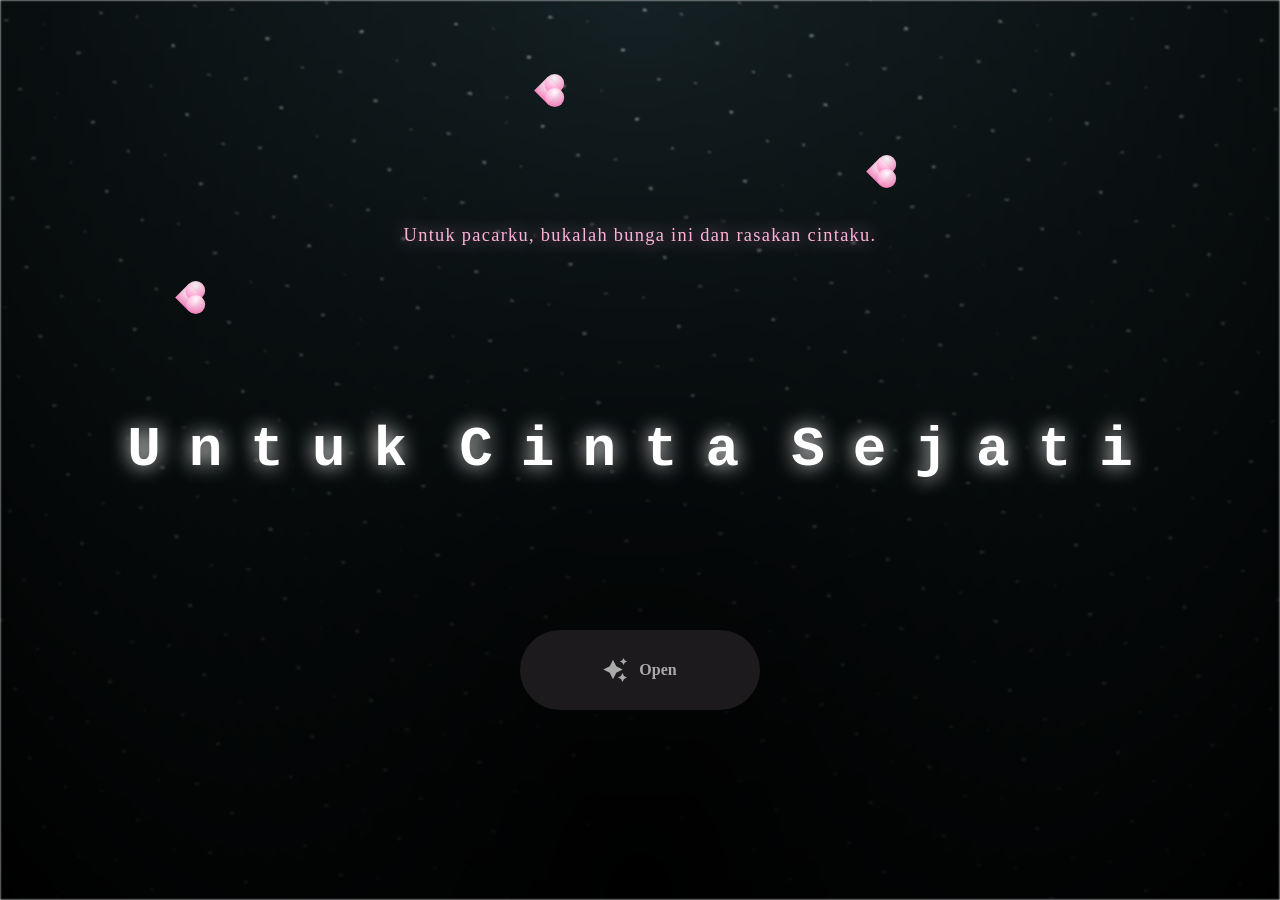
<file: index.html>
<html lang="en">

<head>
  <meta charset="UTF-8">
  <meta name="viewport" content="width=device-width, initial-scale=1.0">
  <link rel="shortcut icon" href="images/gift.png" type="image/x-icon">
  <link rel="stylesheet" href="css/index.css">

  <!-- Document Title -->
  <title>FLOWERS FOR SOMEONE</title>
</head>

<body>
  <!-- Background -->
  <div class="night"></div>
  <div class="floating-hearts">
    <span style="left: 14%; top: 32%; animation-delay: 0s;"></span>
    <span style="left: 68%; top: 18%; animation-delay: 1.2s;"></span>
    <span style="left: 42%; top: 9%; animation-delay: 2.4s;"></span>
  </div>

  <!-- Title -->
  <h1 class="title"></h1>
  <div class="hero-note">Untuk pacarku, bukalah bunga ini dan rasakan cintaku.</div>

  <!-- Button -->
  <div class="button-wrap">
    <a href="flower.html" class="btn">
      <svg height="24" width="24" fill="#FFFFFF" viewBox="0 0 24 24" data-name="Layer 1" id="Layer_1" class="sparkle">
        <path
          d="M10,21.236,6.755,14.745.264,11.5,6.755,8.255,10,1.764l3.245,6.491L19.736,11.5l-6.491,3.245ZM18,21l1.5,3L21,21l3-1.5L21,18l-1.5-3L18,18l-3,1.5ZM19.333,4.667,20.5,7l1.167-2.333L24,3.5,21.667,2.333,20.5,0,19.333,2.333,17,3.5Z">
        </path>
      </svg>

      <span class="text">Open</span>
    </a>
  </div>

  <script src="js/index.js"></script>
</body>

</html>
</file>
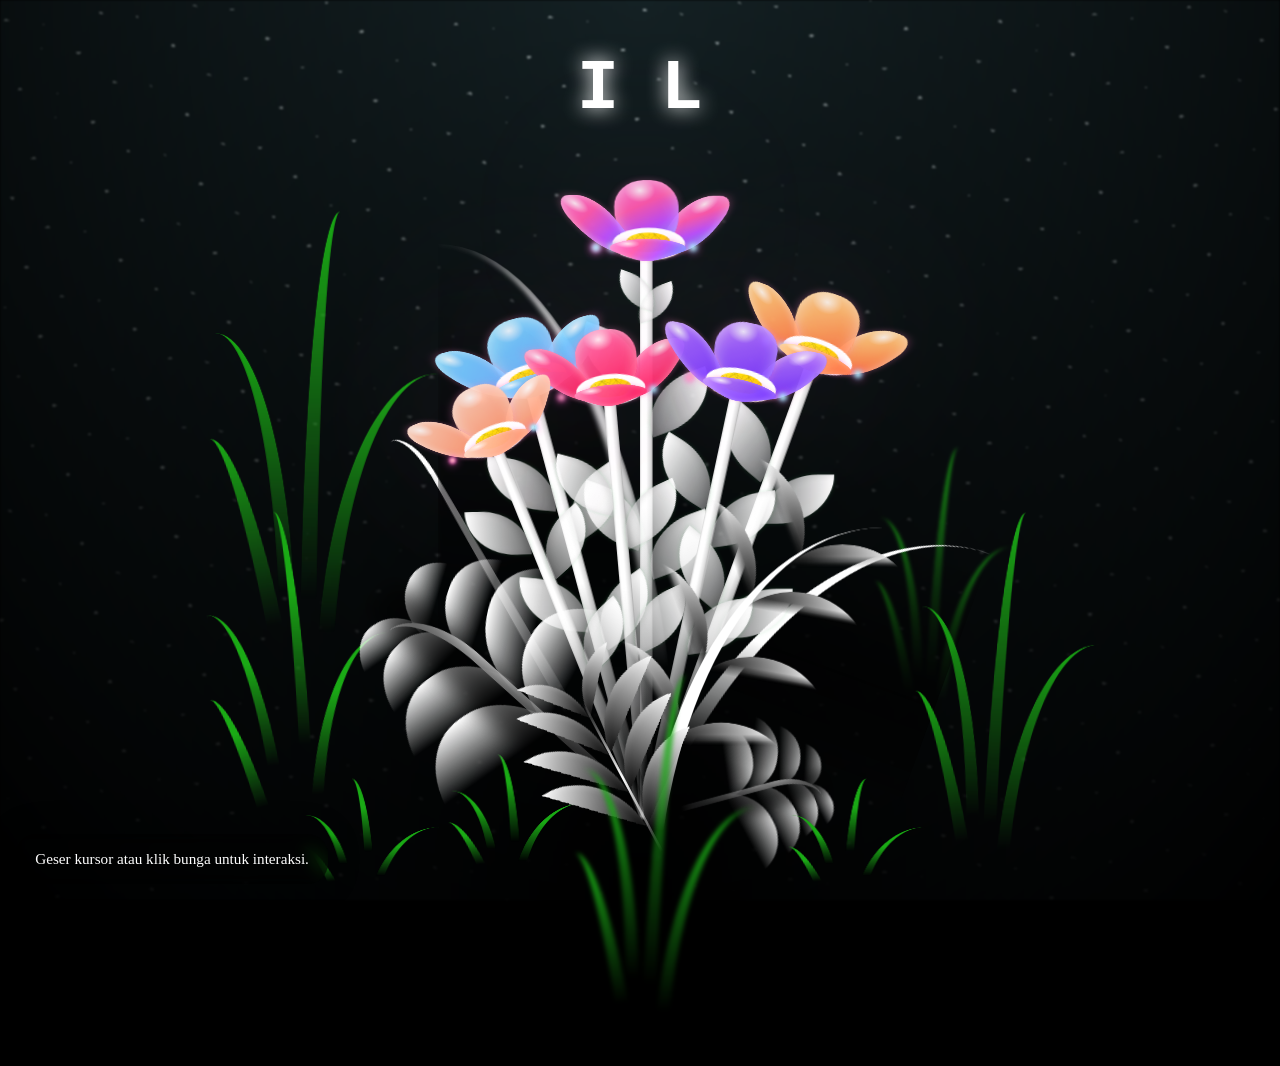
<file: flower.html>
<!DOCTYPE html>
<html lang="en">

<head>
  <meta charset="UTF-8">
  <meta http-equiv="X-UA-Compatible" content="IE=edge">
  <meta name="viewport" content="width=device-width, initial-scale=1.0">
  <link rel="shortcut icon" href="images/gift.png" type="image/x-icon">
  <link rel="stylesheet" href="css/style.css">

  <!-- Document Title -->
  <title>FLOWERS</title>
</head>

<body class="not-loaded">
  <!-- Background -->
  <div class="night"></div>

  <!-- Flower -->
  <div class="flowers">
    <div class="flower flower--1">
      <div class="flower__leafs flower__leafs--1">
        <div class="flower__leaf flower__leaf--1"></div>
        <div class="flower__leaf flower__leaf--2"></div>
        <div class="flower__leaf flower__leaf--3"></div>
        <div class="flower__leaf flower__leaf--4"></div>
        <div class="flower__white-circle"></div>

        <div class="flower__light flower__light--1"></div>
        <div class="flower__light flower__light--2"></div>
        <div class="flower__light flower__light--3"></div>
        <div class="flower__light flower__light--4"></div>
        <div class="flower__light flower__light--5"></div>
        <div class="flower__light flower__light--6"></div>
        <div class="flower__light flower__light--7"></div>
        <div class="flower__light flower__light--8"></div>

      </div>
      <div class="flower__line">
        <div class="flower__line__leaf flower__line__leaf--1"></div>
        <div class="flower__line__leaf flower__line__leaf--2"></div>
        <div class="flower__line__leaf flower__line__leaf--3"></div>
        <div class="flower__line__leaf flower__line__leaf--4"></div>
        <div class="flower__line__leaf flower__line__leaf--5"></div>
        <div class="flower__line__leaf flower__line__leaf--6"></div>
      </div>
    </div>

    <div class="flower flower--2">
      <div class="flower__leafs flower__leafs--2">
        <div class="flower__leaf flower__leaf--1"></div>
        <div class="flower__leaf flower__leaf--2"></div>
        <div class="flower__leaf flower__leaf--3"></div>
        <div class="flower__leaf flower__leaf--4"></div>
        <div class="flower__white-circle"></div>

        <div class="flower__light flower__light--1"></div>
        <div class="flower__light flower__light--2"></div>
        <div class="flower__light flower__light--3"></div>
        <div class="flower__light flower__light--4"></div>
        <div class="flower__light flower__light--5"></div>
        <div class="flower__light flower__light--6"></div>
        <div class="flower__light flower__light--7"></div>
        <div class="flower__light flower__light--8"></div>

      </div>
      <div class="flower__line">
        <div class="flower__line__leaf flower__line__leaf--1"></div>
        <div class="flower__line__leaf flower__line__leaf--2"></div>
        <div class="flower__line__leaf flower__line__leaf--3"></div>
        <div class="flower__line__leaf flower__line__leaf--4"></div>
      </div>
    </div>

    <div class="flower flower--3">
      <div class="flower__leafs flower__leafs--3">
        <div class="flower__leaf flower__leaf--1"></div>
        <div class="flower__leaf flower__leaf--2"></div>
        <div class="flower__leaf flower__leaf--3"></div>
        <div class="flower__leaf flower__leaf--4"></div>
        <div class="flower__white-circle"></div>

        <div class="flower__light flower__light--1"></div>
        <div class="flower__light flower__light--2"></div>
        <div class="flower__light flower__light--3"></div>
        <div class="flower__light flower__light--4"></div>
        <div class="flower__light flower__light--5"></div>
        <div class="flower__light flower__light--6"></div>
        <div class="flower__light flower__light--7"></div>
        <div class="flower__light flower__light--8"></div>

      </div>
      <div class="flower__line">
        <div class="flower__line__leaf flower__line__leaf--1"></div>
        <div class="flower__line__leaf flower__line__leaf--2"></div>
        <div class="flower__line__leaf flower__line__leaf--3"></div>
        <div class="flower__line__leaf flower__line__leaf--4"></div>
      </div>
    </div>

    <!-- Extra flowers for more color and volume -->
    <div class="flower flower--4">
      <div class="flower__leafs flower__leafs--1">
        <div class="flower__leaf flower__leaf--1"></div>
        <div class="flower__leaf flower__leaf--2"></div>
        <div class="flower__leaf flower__leaf--3"></div>
        <div class="flower__leaf flower__leaf--4"></div>
        <div class="flower__white-circle"></div>

        <div class="flower__light flower__light--1"></div>
        <div class="flower__light flower__light--2"></div>
        <div class="flower__light flower__light--3"></div>
        <div class="flower__light flower__light--4"></div>
      </div>
      <div class="flower__line">
        <div class="flower__line__leaf flower__line__leaf--1"></div>
        <div class="flower__line__leaf flower__line__leaf--2"></div>
        <div class="flower__line__leaf flower__line__leaf--3"></div>
      </div>
    </div>

    <div class="flower flower--5">
      <div class="flower__leafs flower__leafs--2">
        <div class="flower__leaf flower__leaf--1"></div>
        <div class="flower__leaf flower__leaf--2"></div>
        <div class="flower__leaf flower__leaf--3"></div>
        <div class="flower__leaf flower__leaf--4"></div>
        <div class="flower__white-circle"></div>

        <div class="flower__light flower__light--1"></div>
        <div class="flower__light flower__light--2"></div>
        <div class="flower__light flower__light--3"></div>
        <div class="flower__light flower__light--4"></div>
      </div>
      <div class="flower__line">
        <div class="flower__line__leaf flower__line__leaf--1"></div>
        <div class="flower__line__leaf flower__line__leaf--2"></div>
        <div class="flower__line__leaf flower__line__leaf--3"></div>
      </div>
    </div>

    <div class="flower flower--6">
      <div class="flower__leafs flower__leafs--3">
        <div class="flower__leaf flower__leaf--1"></div>
        <div class="flower__leaf flower__leaf--2"></div>
        <div class="flower__leaf flower__leaf--3"></div>
        <div class="flower__leaf flower__leaf--4"></div>
        <div class="flower__white-circle"></div>

        <div class="flower__light flower__light--1"></div>
        <div class="flower__light flower__light--2"></div>
        <div class="flower__light flower__light--3"></div>
        <div class="flower__light flower__light--4"></div>
      </div>
      <div class="flower__line">
        <div class="flower__line__leaf flower__line__leaf--1"></div>
        <div class="flower__line__leaf flower__line__leaf--2"></div>
        <div class="flower__line__leaf flower__line__leaf--3"></div>
      </div>
    </div>

    <div class="grow-ans" style="--d:1.2s">
      <div class="flower__g-long">
        <div class="flower__g-long__top"></div>
        <div class="flower__g-long__bottom"></div>
      </div>
    </div>

    <div class="growing-grass">
      <div class="flower__grass flower__grass--1">
        <div class="flower__grass--top"></div>
        <div class="flower__grass--bottom"></div>
        <div class="flower__grass__leaf flower__grass__leaf--1"></div>
        <div class="flower__grass__leaf flower__grass__leaf--2"></div>
        <div class="flower__grass__leaf flower__grass__leaf--3"></div>
        <div class="flower__grass__leaf flower__grass__leaf--4"></div>
        <div class="flower__grass__leaf flower__grass__leaf--5"></div>
        <div class="flower__grass__leaf flower__grass__leaf--6"></div>
        <div class="flower__grass__leaf flower__grass__leaf--7"></div>
        <div class="flower__grass__leaf flower__grass__leaf--8"></div>
        <div class="flower__grass__overlay"></div>
      </div>
    </div>

    <div class="growing-grass">
      <div class="flower__grass flower__grass--2">
        <div class="flower__grass--top"></div>
        <div class="flower__grass--bottom"></div>
        <div class="flower__grass__leaf flower__grass__leaf--1"></div>
        <div class="flower__grass__leaf flower__grass__leaf--2"></div>
        <div class="flower__grass__leaf flower__grass__leaf--3"></div>
        <div class="flower__grass__leaf flower__grass__leaf--4"></div>
        <div class="flower__grass__leaf flower__grass__leaf--5"></div>
        <div class="flower__grass__leaf flower__grass__leaf--6"></div>
        <div class="flower__grass__leaf flower__grass__leaf--7"></div>
        <div class="flower__grass__leaf flower__grass__leaf--8"></div>
        <div class="flower__grass__overlay"></div>
      </div>
    </div>

    <div class="grow-ans" style="--d:2.4s">
      <div class="flower__g-right flower__g-right--1">
        <div class="leaf"></div>
      </div>
    </div>

    <div class="grow-ans" style="--d:2.8s">
      <div class="flower__g-right flower__g-right--2">
        <div class="leaf"></div>
      </div>
    </div>

    <div class="grow-ans" style="--d:2.8s">
      <div class="flower__g-front">
        <div class="flower__g-front__leaf-wrapper flower__g-front__leaf-wrapper--1">
          <div class="flower__g-front__leaf"></div>
        </div>
        <div class="flower__g-front__leaf-wrapper flower__g-front__leaf-wrapper--2">
          <div class="flower__g-front__leaf"></div>
        </div>
        <div class="flower__g-front__leaf-wrapper flower__g-front__leaf-wrapper--3">
          <div class="flower__g-front__leaf"></div>
        </div>
        <div class="flower__g-front__leaf-wrapper flower__g-front__leaf-wrapper--4">
          <div class="flower__g-front__leaf"></div>
        </div>
        <div class="flower__g-front__leaf-wrapper flower__g-front__leaf-wrapper--5">
          <div class="flower__g-front__leaf"></div>
        </div>
        <div class="flower__g-front__leaf-wrapper flower__g-front__leaf-wrapper--6">
          <div class="flower__g-front__leaf"></div>
        </div>
        <div class="flower__g-front__leaf-wrapper flower__g-front__leaf-wrapper--7">
          <div class="flower__g-front__leaf"></div>
        </div>
        <div class="flower__g-front__leaf-wrapper flower__g-front__leaf-wrapper--8">
          <div class="flower__g-front__leaf"></div>
        </div>
        <div class="flower__g-front__line"></div>
      </div>
    </div>

    <div class="grow-ans" style="--d:3.2s">
      <div class="flower__g-fr">
        <div class="leaf"></div>
        <div class="flower__g-fr__leaf flower__g-fr__leaf--1"></div>
        <div class="flower__g-fr__leaf flower__g-fr__leaf--2"></div>
        <div class="flower__g-fr__leaf flower__g-fr__leaf--3"></div>
        <div class="flower__g-fr__leaf flower__g-fr__leaf--4"></div>
        <div class="flower__g-fr__leaf flower__g-fr__leaf--5"></div>
        <div class="flower__g-fr__leaf flower__g-fr__leaf--6"></div>
        <div class="flower__g-fr__leaf flower__g-fr__leaf--7"></div>
        <div class="flower__g-fr__leaf flower__g-fr__leaf--8"></div>
      </div>
    </div>

    <div class="long-g long-g--0">
      <div class="grow-ans" style="--d:3s">
        <div class="leaf leaf--0"></div>
      </div>
      <div class="grow-ans" style="--d:2.2s">
        <div class="leaf leaf--1"></div>
      </div>
      <div class="grow-ans" style="--d:3.4s">
        <div class="leaf leaf--2"></div>
      </div>
      <div class="grow-ans" style="--d:3.6s">
        <div class="leaf leaf--3"></div>
      </div>
    </div>

    <div class="long-g long-g--1">
      <div class="grow-ans" style="--d:3.6s">
        <div class="leaf leaf--0"></div>
      </div>
      <div class="grow-ans" style="--d:3.8s">
        <div class="leaf leaf--1"></div>
      </div>
      <div class="grow-ans" style="--d:4s">
        <div class="leaf leaf--2"></div>
      </div>
      <div class="grow-ans" style="--d:4.2s">
        <div class="leaf leaf--3"></div>
      </div>
    </div>

    <div class="long-g long-g--2">
      <div class="grow-ans" style="--d:4s">
        <div class="leaf leaf--0"></div>
      </div>
      <div class="grow-ans" style="--d:4.2s">
        <div class="leaf leaf--1"></div>
      </div>
      <div class="grow-ans" style="--d:4.4s">
        <div class="leaf leaf--2"></div>
      </div>
      <div class="grow-ans" style="--d:4.6s">
        <div class="leaf leaf--3"></div>
      </div>
    </div>

    <div class="long-g long-g--3">
      <div class="grow-ans" style="--d:4s">
        <div class="leaf leaf--0"></div>
      </div>
      <div class="grow-ans" style="--d:4.2s">
        <div class="leaf leaf--1"></div>
      </div>
      <div class="grow-ans" style="--d:3s">
        <div class="leaf leaf--2"></div>
      </div>
      <div class="grow-ans" style="--d:3.6s">
        <div class="leaf leaf--3"></div>
      </div>
    </div>

    <div class="long-g long-g--4">
      <div class="grow-ans" style="--d:4s">
        <div class="leaf leaf--0"></div>
      </div>
      <div class="grow-ans" style="--d:4.2s">
        <div class="leaf leaf--1"></div>
      </div>
      <div class="grow-ans" style="--d:3s">
        <div class="leaf leaf--2"></div>
      </div>
      <div class="grow-ans" style="--d:3.6s">
        <div class="leaf leaf--3"></div>
      </div>
    </div>

    <div class="long-g long-g--5">
      <div class="grow-ans" style="--d:4s">
        <div class="leaf leaf--0"></div>
      </div>
      <div class="grow-ans" style="--d:4.2s">
        <div class="leaf leaf--1"></div>
      </div>
      <div class="grow-ans" style="--d:3s">
        <div class="leaf leaf--2"></div>
      </div>
      <div class="grow-ans" style="--d:3.6s">
        <div class="leaf leaf--3"></div>
      </div>
    </div>

    <div class="long-g long-g--6">
      <div class="grow-ans" style="--d:4.2s">
        <div class="leaf leaf--0"></div>
      </div>
      <div class="grow-ans" style="--d:4.4s">
        <div class="leaf leaf--1"></div>
      </div>
      <div class="grow-ans" style="--d:4.6s">
        <div class="leaf leaf--2"></div>
      </div>
      <div class="grow-ans" style="--d:4.8s">
        <div class="leaf leaf--3"></div>
      </div>
    </div>

    <div class="long-g long-g--7">
      <div class="grow-ans" style="--d:3s">
        <div class="leaf leaf--0"></div>
      </div>
      <div class="grow-ans" style="--d:3.2s">
        <div class="leaf leaf--1"></div>
      </div>
      <div class="grow-ans" style="--d:3.5s">
        <div class="leaf leaf--2"></div>
      </div>
      <div class="grow-ans" style="--d:3.6s">
        <div class="leaf leaf--3"></div>
      </div>
    </div>
  </div>

  <!-- Love popup -->
  <div id="lovePopup" class="love-popup hidden">
    <div class="love-popup-card">
      <p id="lovePopupText">Kamu klik bunga, dan cinta pun berbunga.</p>
      <button id="lovePopupClose" class="love-popup-close">Tutup</button>
    </div>
  </div>

  <!-- Title -->
  <h1 class="title"><span id="title"></span></h1>
  <div class="flower-message">Geser kursor atau klik bunga untuk interaksi.</div>

  <!-- Import Javascript -->
  <script src="js/main.js"></script>
</body>
</html>
</file>
<file: css/index.css>
*,
*::after,
*::before {
  padding: 0;
  margin: 0;
  box-sizing: border-box;
}

:root {
  --dark-color: #000;
}

.night {
  position: fixed;
  left: 50%;
  top: 0;
  transform: translateX(-50%);
  width: 100%;
  height: 100%;
  filter: blur(0.1vmin);
  background-image: radial-gradient(ellipse at top, transparent 0%, var(--dark-color)), radial-gradient(ellipse at bottom, var(--dark-color), rgba(145, 233, 255, 0.2)), repeating-linear-gradient(220deg, rgb(0, 0, 0) 0px, rgb(0, 0, 0) 19px, transparent 19px, transparent 22px), repeating-linear-gradient(189deg, rgb(0, 0, 0) 0px, rgb(0, 0, 0) 19px, transparent 19px, transparent 22px), repeating-linear-gradient(148deg, rgb(0, 0, 0) 0px, rgb(0, 0, 0) 19px, transparent 19px, transparent 22px), linear-gradient(90deg, rgb(255, 255, 250), rgb(240, 240, 240));
}

.title {
  position: absolute;
  top: 0;
  left: 0;
  color: white;
  font-family: 'Courier New', Courier, monospace;

  display: flex;
  flex-wrap: wrap;
  justify-content: center;
  align-content: center;
  align-items: center;

  width: 100%;
  height: 100vh;
  /* fluid main title for hero */
  font-size: clamp(22px, 6vw + 10px, 56px);
  text-shadow: 0 0 20px white;
  letter-spacing: 0px;
}

@media (min-width: 500px) {
  .title {
    letter-spacing: 20px;
  }
}

@keyframes typing {
  from {
    opacity: 0;
  }

  to {
    opacity: 1;
  }
}

/* Terapkan animasi dengan delay */
.title span {
  opacity: 0;
  animation: typing 1s ease forwards;
  animation-delay: var(--delay);
}

a {
  text-decoration: none;
}

.btn {
  border: none;
  width: 15em;
  height: 5em;
  border-radius: 3em;
  display: flex;
  justify-content: center;
  align-items: center;
  gap: 12px;
  background: #1C1A1C;
  cursor: pointer;
  transition: all 450ms ease-in-out;
}

.sparkle {
  fill: #AAAAAA;
  transition: all 800ms ease;
}

.text {
  font-weight: 600;
  color: #AAAAAA;
  font-size: medium;
}

.btn:hover {
  background: linear-gradient(0deg, #A47CF3, #683FEA);
  box-shadow: inset 0px 1px 0px 0px rgba(255, 255, 255, 0.4),
    inset 0px -4px 0px 0px rgba(0, 0, 0, 0.2),
    0px 0px 0px 4px rgba(255, 255, 255, 0.2),
    0px 0px 180px 0px #9917FF;
  transform: translateY(-2px);
}

.btn:hover .text {
  color: white;
}

.btn:hover .sparkle {
  fill: white;
  transform: scale(1.2);
}

.hero-note {
  position: absolute;
  top: 25vh;
  width: 100%;
  text-align: center;
  color: #ffb3d4;
    font-size: clamp(0.95rem, 1.6vw + 0.4rem, 1.15rem);
  letter-spacing: 0.08rem;
  text-shadow: 0 0 18px rgba(255, 192, 236, 0.7);
}

.button-wrap {
  position: absolute;
  top: 70vh;
  width: 100%;
  display: flex;
  justify-content: center;
}

.floating-hearts {
  position: absolute;
  inset: 0;
  pointer-events: none;
}

.floating-hearts span {
  position: absolute;
  width: 1.2rem;
  height: 1.2rem;
  transform: rotate(45deg);
  background: radial-gradient(circle at 30% 30%, rgba(255, 255, 255, 0.95), rgba(255, 100, 180, 0.95));
  animation: float-heart 6s infinite ease-in-out;
}

.floating-hearts span::before,
.floating-hearts span::after {
  content: "";
  position: absolute;
  width: 1.2rem;
  height: 1.2rem;
  border-radius: 50%;
  background: inherit;
}

.floating-hearts span::before {
  top: -0.6rem;
  left: 0;
}

.floating-hearts span::after {
  left: 0.6rem;
  top: 0;
}

@keyframes float-heart {
  0%, 100% {
    transform: translateY(0) rotate(45deg) scale(0.9);
    opacity: 0.7;
  }
  50% {
    transform: translateY(-18px) rotate(45deg) scale(1.05);
    opacity: 1;
  }
}

/* Mobile adjustments for index/hero */
@media (max-width: 600px) {
  .title {
    font-size: 28px;
    height: auto;
    padding: 6vh 1rem 0;
    letter-spacing: 0px;
    gap: 0.25rem;
    line-height: 1.1;
  }

  .hero-note {
    top: 18vh;
    font-size: 0.95rem;
    padding: 0 1rem;
  }

  .button-wrap {
    top: 74vh;
  }

  .btn {
    width: 12em;
    height: 4em;
  }

  .floating-hearts span {
    width: 0.9rem;
    height: 0.9rem;
  }
}
</file>
<file: css/style.css>
*,
*::after,
*::before {
  padding: 0;
  margin: 0;
  box-sizing: border-box;
}

:root {
  --dark-color: #000;
}

.title {
  position: absolute;
  width: 100%;
  text-align: center;
  margin-top: 50px;
  top: 0;
  left: 0;
  color: white;
  font-family: 'Courier New', Courier, monospace;
  font-size: 70px;
  text-shadow: 0px 0px 20px white;
}

@media (max-width: 600px) {
  .title {
    margin-top: 20px;
    padding: 0 1rem;
    font-size: clamp(2.2rem, 8vw, 3.2rem);
    line-height: 1.05;
    letter-spacing: 0.08em;
  }
}

body {
  display: flex;
  align-items: flex-end;
  justify-content: center;
  min-height: 100vh;
  background-color: var(--dark-color);
  overflow: hidden;
  perspective: 1000px;
}

.night {
  position: fixed;
  left: 50%;
  top: 0;
  transform: translateX(-50%);
  width: 100%;
  height: 100%;
  filter: blur(0.1vmin);
  background-image: radial-gradient(ellipse at top, transparent 0%, var(--dark-color)), radial-gradient(ellipse at bottom, var(--dark-color), rgba(145, 233, 255, 0.2)), repeating-linear-gradient(220deg, rgb(0, 0, 0) 0px, rgb(0, 0, 0) 19px, transparent 19px, transparent 22px), repeating-linear-gradient(189deg, rgb(0, 0, 0) 0px, rgb(0, 0, 0) 19px, transparent 19px, transparent 22px), repeating-linear-gradient(148deg, rgb(0, 0, 0) 0px, rgb(0, 0, 0) 19px, transparent 19px, transparent 22px), linear-gradient(90deg, rgb(255, 255, 250), rgb(240, 240, 240));
}

.flowers {
  position: relative;
  transform: scale(0.9);
}

.flower {
  position: absolute;
  bottom: 10vmin;
  transform-origin: bottom center;
  z-index: 10;
  --fl-speed: 0.8s;
}

.flower--1 {
  animation: moving-flower-1 4s linear infinite;
}

.flower--1 .flower__line {
  height: 70vmin;
  animation-delay: 0.3s;
}

.flower--1 .flower__line__leaf--1 {
  animation: blooming-leaf-right var(--fl-speed) 1.6s backwards;
}

.flower--1 .flower__line__leaf--2 {
  animation: blooming-leaf-right var(--fl-speed) 1.4s backwards;
}

.flower--1 .flower__line__leaf--3 {
  animation: blooming-leaf-left var(--fl-speed) 1.2s backwards;
}

.flower--1 .flower__line__leaf--4 {
  animation: blooming-leaf-left var(--fl-speed) 1s backwards;
}

.flower--1 .flower__line__leaf--5 {
  animation: blooming-leaf-right var(--fl-speed) 1.8s backwards;
}

.flower--1 .flower__line__leaf--6 {
  animation: blooming-leaf-left var(--fl-speed) 2s backwards;
}

.flower--2 {
  left: 50%;
  transform: rotate(20deg);
  animation: moving-flower-2 4s linear infinite;
}

.flower--2 .flower__line {
  height: 60vmin;
  animation-delay: 0.6s;
}

.flower--2 .flower__line__leaf--1 {
  animation: blooming-leaf-right var(--fl-speed) 1.9s backwards;
}

.flower--2 .flower__line__leaf--2 {
  animation: blooming-leaf-right var(--fl-speed) 1.7s backwards;
}

.flower--2 .flower__line__leaf--3 {
  animation: blooming-leaf-left var(--fl-speed) 1.5s backwards;
}

.flower--2 .flower__line__leaf--4 {
  animation: blooming-leaf-left var(--fl-speed) 1.3s backwards;
}

.flower--3 {
  left: 50%;
  transform: rotate(-15deg);
  animation: moving-flower-3 4s linear infinite;
}

.flower--3 .flower__line {
  animation-delay: 0.9s;
}

.flower--3 .flower__line__leaf--1 {
  animation: blooming-leaf-right var(--fl-speed) 2.5s backwards;
}

.flower--3 .flower__line__leaf--2 {
  animation: blooming-leaf-right var(--fl-speed) 2.3s backwards;
}

.flower--3 .flower__line__leaf--3 {
  animation: blooming-leaf-left var(--fl-speed) 2.1s backwards;
}

.flower--3 .flower__line__leaf--4 {
  animation: blooming-leaf-left var(--fl-speed) 1.9s backwards;
}

.flower__leafs {
  position: relative;
  animation: blooming-flower 2s backwards;
}

.flower__leafs--1 {
  animation-delay: 1.1s;
}

.flower__leafs--2 {
  animation-delay: 1.4s;
}

.flower__leafs--3 {
  animation-delay: 1.7s;
}

/* Positions and subtle motion for added flowers */
.flower--4 {
  left: 18%;
  transform: rotate(-5deg) scale(0.95);
  animation: moving-flower-4 4.2s linear infinite;
}

.flower--5 {
  left: 72%;
  transform: rotate(12deg) scale(0.98);
  animation: moving-flower-5 4.4s linear infinite;
}

.flower--6 {
  left: 86%;
  transform: rotate(-22deg) scale(0.9);
  animation: moving-flower-6 5s linear infinite;
}

@keyframes moving-flower-4 {
  0%,100% { transform: rotate(-5deg) scale(0.95);} 
  50% { transform: rotate(-8deg) scale(0.97);} 
}

@keyframes moving-flower-5 {
  0%,100% { transform: rotate(12deg) scale(0.98);} 
  50% { transform: rotate(16deg) scale(1);} 
}

@keyframes moving-flower-6 {
  0%,100% { transform: rotate(-22deg) scale(0.9);} 
  50% { transform: rotate(-18deg) scale(0.94);} 
}

.flower__leafs::after {
  content: "";
  position: absolute;
  left: 0;
  top: 0;
  transform: translate(-50%, -100%);
  width: 8vmin;
  height: 8vmin;
  background-image: radial-gradient(circle at 50% 50%, rgba(255, 175, 230, 0.9), transparent 55%);
  filter: blur(10vmin);
}

/* Per-flower color variations */
.flower--1 .flower__leaf {
  background-image: radial-gradient(circle at 40% 15%, rgba(255, 255, 255, 0.85), transparent 18%), linear-gradient(150deg, #ff80d6 0%, #ff5aaf 38%, #c04fff 65%, #5a8dff 100%);
}

.flower--2 .flower__leaf {
  background-image: radial-gradient(circle at 40% 15%, rgba(255,255,255,0.85), transparent 18%), linear-gradient(150deg, #ffd38a 0%, #ffb66b 35%, #ff8a4d 70%, #ff5a2d 100%);
}

.flower--3 .flower__leaf {
  background-image: radial-gradient(circle at 40% 15%, rgba(255,255,255,0.85), transparent 18%), linear-gradient(150deg, #8be3ff 0%, #6fc6ff 40%, #6fb8ff 70%, #8bb0ff 100%);
}

.flower--4 .flower__leaf {
  background-image: radial-gradient(circle at 40% 15%, rgba(255,255,255,0.85), transparent 18%), linear-gradient(150deg, #ff7fb3 0%, #ff4f90 35%, #ff2f6f 70%, #ff0050 100%);
}

.flower--5 .flower__leaf {
  background-image: radial-gradient(circle at 40% 15%, rgba(255,255,255,0.85), transparent 18%), linear-gradient(150deg, #c68aff 0%, #9a5bff 40%, #7e3bff 80%);
}

.flower--6 .flower__leaf {
  background-image: radial-gradient(circle at 40% 15%, rgba(255,255,255,0.85), transparent 18%), linear-gradient(150deg, #ffd6c2 0%, #ffb89a 40%, #ff9b76 80%);
}

/* Leaf and stem colors (green) */
.flower__line__leaf {
  --w: 7vmin;
  --h: calc(var(--w) + 2vmin);
  position: absolute;
  top: 20%;
  left: 90%;
  width: var(--w);
  height: var(--h);
  border-top-right-radius: var(--h);
  border-bottom-left-radius: var(--h);
  background-image: linear-gradient(180deg, #baf5c9 0%, #7fdd7a 40%, #3fb02a 100%);
  box-shadow: inset 0 -0.6vmin 1vmin rgba(0,0,0,0.12), 0 0 0.6vmin rgba(60,180,90,0.18);
}

/* Make grasses green by default */
.flower__grass {
  --c: #93e07a;
}

.flower__leaf {
  position: absolute;
  bottom: 0;
  left: 50%;
  width: 8vmin;
  height: 11vmin;
  border-radius: 51% 49% 47% 53%/44% 45% 55% 69%;
  background-color: transparent;
  background-image: radial-gradient(circle at 40% 15%, rgba(255, 255, 255, 0.8), transparent 18%),
    linear-gradient(150deg, #ff80d6 0%, #ff5aaf 38%, #c04fff 65%, #5a8dff 100%);
  transform-origin: bottom center;
  opacity: 0.96;
  box-shadow: inset 0 0 2vmin rgba(255, 255, 255, 0.55), 0 0 1.2vmin rgba(255, 120, 190, 0.35);
}

.flower__leaf--1 {
  transform: translate(-10%, 1%) rotateY(40deg) rotateX(-50deg);
}

.flower__leaf--2 {
  transform: translate(-50%, -4%) rotateX(40deg);
}

.flower__leaf--3 {
  transform: translate(-90%, 0%) rotateY(45deg) rotateX(50deg);
}

.flower__leaf--4 {
  width: 8vmin;
  height: 8vmin;
  transform-origin: bottom left;
  border-radius: 4vmin 10vmin 4vmin 4vmin;
  transform: translate(0%, 18%) rotateX(70deg) rotate(-43deg);
  background-image: radial-gradient(circle at 50% 30%, rgba(255, 255, 255, 0.7), transparent 30%),
    linear-gradient(160deg, #ffc6e6 0%, #ff8cc9 40%, #ff58ad 80%, #ff4370 100%);
  z-index: 1;
  opacity: 0.95;
  box-shadow: inset 0 0 1.5vmin rgba(255, 255, 255, 0.35), 0 0 1.1vmin rgba(255, 135, 190, 0.45);
  -webkit-transform: translate(0%, 18%) rotateX(70deg) rotate(-43deg);
  -moz-transform: translate(0%, 18%) rotateX(70deg) rotate(-43deg);
  -ms-transform: translate(0%, 18%) rotateX(70deg) rotate(-43deg);
  -o-transform: translate(0%, 18%) rotateX(70deg) rotate(-43deg);
}

.flower,
.flower__leaf,
.flower__line__leaf,
.flower__light {
  transition: transform 0.25s ease, filter 0.25s ease, box-shadow 0.25s ease;
}

.flower:hover {
  transform: scale(1.03);
  filter: saturate(1.2) brightness(1.08);
}

.flower__leaf:hover,
.flower__line__leaf:hover,
.flower__light:hover {
  cursor: pointer;
  transform: scale(1.06);
  filter: brightness(1.15);
}

.flower.selected {
  filter: drop-shadow(0 0 1.5rem rgba(255, 150, 220, 0.55)) saturate(1.4);
}

.flower.selected .flower__leaf,
.flower.selected .flower__line__leaf {
  box-shadow: 0 0 1.2vmin rgba(255, 150, 220, 0.8);
}

.flower-message {
  position: fixed;
  left: 1rem;
  bottom: 1rem;
  z-index: 999;
  padding: 1rem 1.2rem;
  border-radius: 1.3rem;
  background: rgba(0, 0, 0, 0.5);
  color: #fff;
  backdrop-filter: blur(8px);
  font-size: 0.95rem;
  box-shadow: 0 0 2rem rgba(0, 0, 0, 0.25);
  max-width: min(90vw, 320px);
}

.flower-message span {
  display: block;
}

.love-popup {
  position: fixed;
  inset: 0;
  display: grid;
  place-items: center;
  background: rgba(0, 0, 0, 0.45);
  backdrop-filter: blur(10px);
  z-index: 1000;
  opacity: 0;
  pointer-events: none;
  transition: opacity 0.35s ease;
}

.love-popup.show {
  opacity: 1;
  pointer-events: auto;
}

.love-popup-card {
  width: min(380px, 90vw);
  padding: 1.4rem 1.6rem;
  border-radius: 1.5rem;
  background: rgba(15, 7, 29, 0.95);
  border: 1px solid rgba(255, 159, 209, 0.22);
  box-shadow: 0 0 3rem rgba(255, 90, 166, 0.18);
  text-align: center;
  color: #fff;
  transform: translateY(30px) scale(0.96);
  animation: love-popup-in 0.35s ease forwards;
}

.love-popup-card p {
  margin: 0 0 1rem;
  font-size: 1rem;
  line-height: 1.6;
  color: #ffd6ee;
}

.love-popup-close {
  min-width: 100px;
  border: none;
  border-radius: 999px;
  background: linear-gradient(135deg, #ff72b0, #ff429a);
  color: white;
  padding: 0.85rem 1.15rem;
  cursor: pointer;
  font-weight: 700;
  transition: transform 0.2s ease, filter 0.2s ease;
}

.love-popup-close:hover {
  transform: translateY(-2px);
  filter: brightness(1.05);
}

@keyframes love-popup-in {
  0% {
    opacity: 0;
    transform: translateY(40px) scale(0.94);
  }
  100% {
    opacity: 1;
    transform: translateY(0) scale(1);
  }
}

.click-heart {
  position: absolute;
  width: 1.3rem;
  height: 1.3rem;
  transform: translate(-50%, -50%) scale(0);
  pointer-events: none;
  color: #ff73a9;
  animation: heart-pop 0.9s ease forwards;
}

.click-heart::before,
.click-heart::after {
  content: "";
  position: absolute;
  width: 100%;
  height: 100%;
  border-radius: 50%;
  background: currentColor;
}

.click-heart::before {
  top: -45%;
}

.click-heart::after {
  left: 45%;
}

@keyframes heart-pop {
  0% {
    transform: translate(-50%, -50%) scale(0);
    opacity: 1;
  }
  30% {
    transform: translate(-50%, -50%) scale(1.1);
  }
  100% {
    transform: translate(-50%, -160%) scale(0.2);
    opacity: 0;
  }
}

.hidden {
  display: none !important;
}

.flower__white-circle {
  position: absolute;
  left: -3.5vmin;
  top: -3vmin;
  width: 9vmin;
  height: 4vmin;
  border-radius: 50%;
  background-color: #fff;
}

.flower__white-circle::after {
  content: "";
  position: absolute;
  left: 50%;
  top: 45%;
  transform: translate(-50%, -50%);
  width: 60%;
  height: 60%;
  border-radius: inherit;
  background-image: repeating-linear-gradient(135deg, rgba(0, 0, 0, 0.03) 0px, rgba(0, 0, 0, 0.03) 1px, transparent 1px, transparent 12px), repeating-linear-gradient(45deg, rgba(0, 0, 0, 0.03) 0px, rgba(0, 0, 0, 0.03) 1px, transparent 1px, transparent 12px), repeating-linear-gradient(67.5deg, rgba(0, 0, 0, 0.03) 0px, rgba(0, 0, 0, 0.03) 1px, transparent 1px, transparent 12px), repeating-linear-gradient(135deg, rgba(0, 0, 0, 0.03) 0px, rgba(0, 0, 0, 0.03) 1px, transparent 1px, transparent 12px), repeating-linear-gradient(45deg, rgba(0, 0, 0, 0.03) 0px, rgba(0, 0, 0, 0.03) 1px, transparent 1px, transparent 12px), repeating-linear-gradient(112.5deg, rgba(0, 0, 0, 0.03) 0px, rgba(0, 0, 0, 0.03) 1px, transparent 1px, transparent 12px), repeating-linear-gradient(112.5deg, rgba(0, 0, 0, 0.03) 0px, rgba(0, 0, 0, 0.03) 1px, transparent 1px, transparent 12px), repeating-linear-gradient(45deg, rgba(0, 0, 0, 0.03) 0px, rgba(0, 0, 0, 0.03) 1px, transparent 1px, transparent 12px), repeating-linear-gradient(22.5deg, rgba(0, 0, 0, 0.03) 0px, rgba(0, 0, 0, 0.03) 1px, transparent 1px, transparent 12px), repeating-linear-gradient(45deg, rgba(0, 0, 0, 0.03) 0px, rgba(0, 0, 0, 0.03) 1px, transparent 1px, transparent 12px), repeating-linear-gradient(22.5deg, rgba(0, 0, 0, 0.03) 0px, rgba(0, 0, 0, 0.03) 1px, transparent 1px, transparent 12px), repeating-linear-gradient(135deg, rgba(0, 0, 0, 0.03) 0px, rgba(0, 0, 0, 0.03) 1px, transparent 1px, transparent 12px), repeating-linear-gradient(157.5deg, rgba(0, 0, 0, 0.03) 0px, rgba(0, 0, 0, 0.03) 1px, transparent 1px, transparent 12px), repeating-linear-gradient(67.5deg, rgba(0, 0, 0, 0.03) 0px, rgba(0, 0, 0, 0.03) 1px, transparent 1px, transparent 12px), repeating-linear-gradient(67.5deg, rgba(0, 0, 0, 0.03) 0px, rgba(0, 0, 0, 0.03) 1px, transparent 1px, transparent 12px), linear-gradient(90deg, rgb(255, 235, 18), rgb(255, 206, 0));
}

.flower__line {
  height: 55vmin;
  width: 1.5vmin;
  background-image: linear-gradient(to left, rgba(0, 0, 0, 0.2), transparent, rgba(255, 255, 255, 0.2)), linear-gradient(to top, transparent 10%, #fff, #fff);
  box-shadow: inset 0 0 2px rgba(0, 0, 0, 0.5);
  animation: grow-flower-tree 4s backwards;
}

.flower__line__leaf {
  --w: 7vmin;
  --h: calc(var(--w) + 2vmin);
  position: absolute;
  top: 20%;
  left: 90%;
  width: var(--w);
  height: var(--h);
  border-top-right-radius: var(--h);
  border-bottom-left-radius: var(--h);
  background-image: linear-gradient(to top, rgba(255, 255, 255, 0.4), #fff);
}

.flower__line__leaf--1 {
  transform: rotate(70deg) rotateY(30deg);
}

.flower__line__leaf--2 {
  top: 45%;
  transform: rotate(70deg) rotateY(30deg);
}

.flower__line__leaf--3,
.flower__line__leaf--4,
.flower__line__leaf--6 {
  border-top-right-radius: 0;
  border-bottom-left-radius: 0;
  border-top-left-radius: var(--h);
  border-bottom-right-radius: var(--h);
  left: -460%;
  top: 12%;
  transform: rotate(-70deg) rotateY(30deg);
}

.flower__line__leaf--4 {
  top: 40%;
}

.flower__line__leaf--5 {
  top: 0;
  transform-origin: left;
  transform: rotate(70deg) rotateY(30deg) scale(0.6);
}

.flower__line__leaf--6 {
  top: -2%;
  left: -450%;
  transform-origin: right;
  transform: rotate(-70deg) rotateY(30deg) scale(0.6);
}

.flower__light {
  position: absolute;
  bottom: 0vmin;
  width: 1.1vmin;
  height: 1.1vmin;
  background-image: radial-gradient(circle, #fff8a0 0%, #ff7ed4 45%, rgba(255, 34, 159, 0.6) 70%);
  border-radius: 50%;
  filter: blur(0.25vmin);
  animation: light-ans 3.8s ease-in-out infinite backwards;
  box-shadow: 0 0 1.1vmin rgba(255, 110, 210, 0.65);
}

.flower__light:nth-child(odd) {
  background-image: radial-gradient(circle, #fff 0%, #98f3ff 40%, rgba(146, 105, 242, 0.55) 80%);
}

.flower__light--1 {
  left: -2vmin;
  animation-delay: 1s;
}

.flower__light--2 {
  left: 3vmin;
  animation-delay: 0.5s;
}

.flower__light--3 {
  left: -6vmin;
  animation-delay: 0.3s;
}

.flower__light--4 {
  left: 6vmin;
  animation-delay: 0.9s;
}

.flower__light--5 {
  left: -1vmin;
  animation-delay: 1.5s;
}

.flower__light--6 {
  left: -4vmin;
  animation-delay: 3s;
}

.flower__light--7 {
  left: 3vmin;
  animation-delay: 2s;
}

.flower__light--8 {
  left: -6vmin;
  animation-delay: 3.5s;
}

.flower__grass {
  --c: #fff;
  --line-w: 1.5vmin;
  position: absolute;
  bottom: 12vmin;
  left: -7vmin;
  display: flex;
  flex-direction: column;
  align-items: flex-end;
  z-index: 20;
  transform-origin: bottom center;
  transform: rotate(-48deg) rotateY(40deg);
}

.flower__grass--1 {
  animation: moving-grass 2s linear infinite;
}

.flower__grass--2 {
  left: 2vmin;
  bottom: 10vmin;
  transform: scale(0.5) rotate(75deg) rotateX(10deg) rotateY(-200deg);
  opacity: 0.8;
  z-index: 0;
  animation: moving-grass--2 1.5s linear infinite;
}

.flower__grass--top {
  width: 7vmin;
  height: 10vmin;
  border-top-right-radius: 100%;
  border-right: var(--line-w) solid var(--c);
  transform-origin: bottom center;
  transform: rotate(-2deg);
}

.flower__grass--bottom {
  margin-top: -2px;
  width: var(--line-w);
  height: 25vmin;
  background-image: linear-gradient(to top, transparent, var(--c));
}

.flower__grass__leaf {
  --size: 10vmin;
  position: absolute;
  width: calc(var(--size) * 2.1);
  height: var(--size);
  border-top-left-radius: var(--size);
  border-top-right-radius: var(--size);
  background-image: linear-gradient(to top, transparent, transparent 30%, var(--c));
  z-index: 100;
}

.flower__grass__leaf--1 {
  top: -6%;
  left: 30%;
  --size: 6vmin;
  transform: rotate(-20deg);
  animation: growing-grass-ans--1 2s 2.6s backwards;
}

@keyframes growing-grass-ans--1 {
  0% {
    transform-origin: bottom left;
    transform: rotate(-20deg) scale(0);
  }
}

.flower__grass__leaf--2 {
  top: -5%;
  left: -110%;
  --size: 6vmin;
  transform: rotate(10deg);
  animation: growing-grass-ans--2 2s 2.4s linear backwards;
}

@keyframes growing-grass-ans--2 {
  0% {
    transform-origin: bottom right;
    transform: rotate(10deg) scale(0);
  }
}

.flower__grass__leaf--3 {
  top: 5%;
  left: 60%;
  --size: 8vmin;
  transform: rotate(-18deg) rotateX(-20deg);
  animation: growing-grass-ans--3 2s 2.2s linear backwards;
}

@keyframes growing-grass-ans--3 {
  0% {
    transform-origin: bottom left;
    transform: rotate(-18deg) rotateX(-20deg) scale(0);
  }
}

.flower__grass__leaf--4 {
  top: 6%;
  left: -135%;
  --size: 8vmin;
  transform: rotate(2deg);
  animation: growing-grass-ans--4 2s 2s linear backwards;
}

@keyframes growing-grass-ans--4 {
  0% {
    transform-origin: bottom right;
    transform: rotate(2deg) scale(0);
  }
}

.flower__grass__leaf--5 {
  top: 20%;
  left: 60%;
  --size: 10vmin;
  transform: rotate(-24deg) rotateX(-20deg);
  animation: growing-grass-ans--5 2s 1.8s linear backwards;
}

@keyframes growing-grass-ans--5 {
  0% {
    transform-origin: bottom left;
    transform: rotate(-24deg) rotateX(-20deg) scale(0);
  }
}

.flower__grass__leaf--6 {
  top: 22%;
  left: -180%;
  --size: 10vmin;
  transform: rotate(10deg);
  animation: growing-grass-ans--6 2s 1.6s linear backwards;
}

@keyframes growing-grass-ans--6 {
  0% {
    transform-origin: bottom right;
    transform: rotate(10deg) scale(0);
  }
}

.flower__grass__leaf--7 {
  top: 39%;
  left: 70%;
  --size: 10vmin;
  transform: rotate(-10deg);
  animation: growing-grass-ans--7 2s 1.4s linear backwards;
}

@keyframes growing-grass-ans--7 {
  0% {
    transform-origin: bottom left;
    transform: rotate(-10deg) scale(0);
  }
}

.flower__grass__leaf--8 {
  top: 40%;
  left: -215%;
  --size: 11vmin;
  transform: rotate(10deg);
  animation: growing-grass-ans--8 2s 1.2s linear backwards;
}

@keyframes growing-grass-ans--8 {
  0% {
    transform-origin: bottom right;
    transform: rotate(10deg) scale(0);
  }
}

.flower__grass__overlay {
  position: absolute;
  top: -10%;
  right: 0%;
  width: 100%;
  height: 100%;
  background-color: rgba(0, 0, 0, 0.6);
  filter: blur(1.5vmin);
  z-index: 100;
}

.flower__g-long {
  --w: 2vmin;
  --h: 6vmin;
  --c: #fff;
  position: absolute;
  bottom: 10vmin;
  left: -3vmin;
  transform-origin: bottom center;
  transform: rotate(-30deg) rotateY(-20deg);
  display: flex;
  flex-direction: column;
  align-items: flex-end;
  animation: flower-g-long-ans 3s linear infinite;
}

@keyframes flower-g-long-ans {

  0%,
  100% {
    transform: rotate(-30deg) rotateY(-20deg);
  }

  50% {
    transform: rotate(-32deg) rotateY(-20deg);
  }
}

.flower__g-long__top {
  top: calc(var(--h) * -1);
  width: calc(var(--w) + 1vmin);
  height: var(--h);
  border-top-right-radius: 100%;
  border-right: 0.7vmin solid var(--c);
  transform: translate(-0.7vmin, 1vmin);
}

.flower__g-long__bottom {
  width: var(--w);
  height: 50vmin;
  transform-origin: bottom center;
  background-image: linear-gradient(to top, transparent 30%, var(--c));
  box-shadow: inset 0 0 2px rgba(0, 0, 0, 0.5);
  -webkit-clip-path: polygon(35% 0, 65% 1%, 100% 100%, 0% 100%);
  clip-path: polygon(35% 0, 65% 1%, 100% 100%, 0% 100%);
}

.flower__g-right {
  position: absolute;
  bottom: 6vmin;
  left: -2vmin;
  transform-origin: bottom left;
  transform: rotate(20deg);
}

.flower__g-right .leaf {
  width: 30vmin;
  height: 50vmin;
  border-top-left-radius: 100%;
  border-left: 2vmin solid #fff;
  background-image: linear-gradient(to bottom, transparent, var(--dark-color) 60%);
  -webkit-mask-image: linear-gradient(to top, transparent 30%, #fff 60%);
}

.flower__g-right--1 {
  animation: flower-g-right-ans 2.5s linear infinite;
}

.flower__g-right--2 {
  left: 5vmin;
  transform: rotateY(-180deg);
  animation: flower-g-right-ans--2 3s linear infinite;
}

.flower__g-right--2 .leaf {
  height: 75vmin;
  filter: blur(0.3vmin);
  opacity: 0.8;
}

@keyframes flower-g-right-ans {

  0%,
  100% {
    transform: rotate(20deg);
  }

  50% {
    transform: rotate(24deg) rotateX(-20deg);
  }
}

@keyframes flower-g-right-ans--2 {

  0%,
  100% {
    transform: rotateY(-180deg) rotate(0deg) rotateX(-20deg);
  }

  50% {
    transform: rotateY(-180deg) rotate(6deg) rotateX(-20deg);
  }
}

.flower__g-front {
  position: absolute;
  bottom: 6vmin;
  left: 2.5vmin;
  z-index: 100;
  transform-origin: bottom center;
  transform: rotate(-28deg) rotateY(30deg) scale(1.04);
  animation: flower__g-front-ans 2s linear infinite;
}

@keyframes flower__g-front-ans {

  0%,
  100% {
    transform: rotate(-28deg) rotateY(30deg) scale(1.04);
  }

  50% {
    transform: rotate(-35deg) rotateY(40deg) scale(1.04);
  }
}

.flower__g-front__line {
  width: 0.3vmin;
  height: 20vmin;
  background-image: linear-gradient(to top, transparent, #fff, transparent 100%);
  position: relative;
}

.flower__g-front__leaf-wrapper {
  position: absolute;
  top: 0;
  left: 0;
  transform-origin: bottom left;
  transform: rotate(10deg);
}

.flower__g-front__leaf-wrapper:nth-child(even) {
  left: 0vmin;
  transform: rotateY(-180deg) rotate(5deg);
  animation: flower__g-front__leaf-left-ans 1s ease-in backwards;
}

.flower__g-front__leaf-wrapper:nth-child(odd) {
  animation: flower__g-front__leaf-ans 1s ease-in backwards;
}

.flower__g-front__leaf-wrapper--1 {
  top: -8vmin;
  transform: scale(0.7);
  animation: flower__g-front__leaf-ans 1s 5.5s ease-in backwards !important;
}

.flower__g-front__leaf-wrapper--2 {
  top: -8vmin;
  transform: rotateY(-180deg) scale(0.7) !important;
  animation: flower__g-front__leaf-left-ans-2 1s 4.6s ease-in backwards !important;
}

.flower__g-front__leaf-wrapper--3 {
  top: -3vmin;
  animation: flower__g-front__leaf-ans 1s 4.6s ease-in backwards;
}

.flower__g-front__leaf-wrapper--4 {
  top: -3vmin;
  transform: rotateY(-180deg) scale(0.9) !important;
  animation: flower__g-front__leaf-left-ans-2 1s 4.6s ease-in backwards !important;
}

@keyframes flower__g-front__leaf-left-ans-2 {
  0% {
    transform: rotateY(-180deg) scale(0);
  }
}

.flower__g-front__leaf-wrapper--5,
.flower__g-front__leaf-wrapper--6 {
  top: 2vmin;
}

.flower__g-front__leaf-wrapper--7,
.flower__g-front__leaf-wrapper--8 {
  top: 6.5vmin;
}

.flower__g-front__leaf-wrapper--2 {
  animation-delay: 5.2s !important;
}

.flower__g-front__leaf-wrapper--3 {
  animation-delay: 4.9s !important;
}

.flower__g-front__leaf-wrapper--5 {
  animation-delay: 4.3s !important;
}

.flower__g-front__leaf-wrapper--6 {
  animation-delay: 4.1s !important;
}

.flower__g-front__leaf-wrapper--7 {
  animation-delay: 3.8s !important;
}

.flower__g-front__leaf-wrapper--8 {
  animation-delay: 3.5s !important;
}

@keyframes flower__g-front__leaf-ans {
  0% {
    transform: rotate(10deg) scale(0);
  }
}

@keyframes flower__g-front__leaf-left-ans {
  0% {
    transform: rotateY(-180deg) rotate(5deg) scale(0);
  }
}

.flower__g-front__leaf {
  width: 10vmin;
  height: 10vmin;
  border-radius: 100% 0% 0% 100%/100% 100% 0% 0%;
  box-shadow: inset 0 2px 1vmin hsla(0, 0%, 100%, 0.2);
  background-image: linear-gradient(to bottom left, transparent, var(--dark-color)), linear-gradient(to bottom right, #fff 50%, transparent 50%, transparent);
  -webkit-mask-image: linear-gradient(to bottom right, #fff 50%, transparent 50%, transparent);
  mask-image: linear-gradient(to bottom right, #fff 50%, transparent 50%, transparent);
}

.flower__g-fr {
  position: absolute;
  bottom: -4vmin;
  left: vmin;
  transform-origin: bottom left;
  z-index: 10;
  animation: flower__g-fr-ans 2s linear infinite;
}

@keyframes flower__g-fr-ans {

  0%,
  100% {
    transform: rotate(2deg);
  }

  50% {
    transform: rotate(4deg);
    -webkit-transform: rotate(4deg);
    -moz-transform: rotate(4deg);
    -ms-transform: rotate(4deg);
    -o-transform: rotate(4deg);
  }
}

.flower__g-fr .leaf {
  width: 30vmin;
  height: 50vmin;
  border-top-left-radius: 100%;
  border-left: 2vmin solid #fff;
  -webkit-mask-image: linear-gradient(to top, transparent 25%, #fff 50%);
  position: relative;
  z-index: 1;
}

.flower__g-fr__leaf {
  position: absolute;
  top: 0;
  left: 0;
  width: 10vmin;
  height: 10vmin;
  border-radius: 100% 0% 0% 100%/100% 100% 0% 0%;
  box-shadow: inset 0 2px 1vmin hsla(0, 0%, 100%, 0.2);
  background-image: linear-gradient(to bottom left, transparent, var(--dark-color) 98%), linear-gradient(to bottom right, #fff 45%, transparent 50%, transparent);
  -webkit-mask-image: linear-gradient(135deg, #fff 40%, transparent 50%, transparent);
}

.flower__g-fr__leaf--1 {
  left: 20vmin;
  transform: rotate(45deg);
  animation: flower__g-fr-leaft-ans-1 0.5s 5.2s linear backwards;
}

@keyframes flower__g-fr-leaft-ans-1 {
  0% {
    transform-origin: left;
    transform: rotate(45deg) scale(0);
  }
}

.flower__g-fr__leaf--2 {
  left: 12vmin;
  top: -7vmin;
  transform: rotate(25deg) rotateY(-180deg);
  animation: flower__g-fr-leaft-ans-6 0.5s 5s linear backwards;
}

.flower__g-fr__leaf--3 {
  left: 15vmin;
  top: 6vmin;
  transform: rotate(55deg);
  animation: flower__g-fr-leaft-ans-5 0.5s 4.8s linear backwards;
}

.flower__g-fr__leaf--4 {
  left: 6vmin;
  top: -2vmin;
  transform: rotate(25deg) rotateY(-180deg);
  animation: flower__g-fr-leaft-ans-6 0.5s 4.6s linear backwards;
}

.flower__g-fr__leaf--5 {
  left: 10vmin;
  top: 14vmin;
  transform: rotate(55deg);
  animation: flower__g-fr-leaft-ans-5 0.5s 4.4s linear backwards;
}

@keyframes flower__g-fr-leaft-ans-5 {
  0% {
    transform-origin: left;
    transform: rotate(55deg) scale(0);
  }
}

.flower__g-fr__leaf--6 {
  left: 0vmin;
  top: 6vmin;
  transform: rotate(25deg) rotateY(-180deg);
  animation: flower__g-fr-leaft-ans-6 0.5s 4.2s linear backwards;
}

@keyframes flower__g-fr-leaft-ans-6 {
  0% {
    transform-origin: right;
    transform: rotate(25deg) rotateY(-180deg) scale(0);
  }
}

.flower__g-fr__leaf--7 {
  left: 5vmin;
  top: 22vmin;
  transform: rotate(45deg);
  animation: flower__g-fr-leaft-ans-7 0.5s 4s linear backwards;
}

@keyframes flower__g-fr-leaft-ans-7 {
  0% {
    transform-origin: left;
    transform: rotate(45deg) scale(0);
  }
}

.flower__g-fr__leaf--8 {
  left: -4vmin;
  top: 15vmin;
  transform: rotate(15deg) rotateY(-180deg);
  animation: flower__g-fr-leaft-ans-8 0.5s 3.8s linear backwards;
}

@keyframes flower__g-fr-leaft-ans-8 {
  0% {
    transform-origin: right;
    transform: rotate(15deg) rotateY(-180deg) scale(0);
  }
}

.long-g {
  position: absolute;
  bottom: 25vmin;
  left: -42vmin;
  transform-origin: bottom left;
}

.long-g--1 {
  bottom: 0vmin;
  transform: scale(0.8) rotate(-5deg);
}

.long-g--1 .leaf {
  -webkit-mask-image: linear-gradient(to top, transparent 40%, #fff 80%) !important;
}

.long-g--1 .leaf--1 {
  --w: 5vmin;
  --h: 60vmin;
  left: -2vmin;
  transform: rotate(3deg) rotateY(-180deg);
}

.long-g--2,
.long-g--3 {
  bottom: -3vmin;
  left: -35vmin;
  transform-origin: center;
  transform: scale(0.6) rotateX(60deg);
}

.long-g--2 .leaf,
.long-g--3 .leaf {
  -webkit-mask-image: linear-gradient(to top, transparent 50%, #fff 80%) !important;
}

.long-g--2 .leaf--1,
.long-g--3 .leaf--1 {
  left: -1vmin;
  transform: rotateY(-180deg);
}

.long-g--3 {
  left: -17vmin;
  bottom: 0vmin;
}

.long-g--3 .leaf {
  -webkit-mask-image: linear-gradient(to top, transparent 40%, #fff 80%) !important;
}

.long-g--4 {
  left: 25vmin;
  bottom: -3vmin;
  transform-origin: center;
  transform: scale(0.6) rotateX(60deg);
}

.long-g--4 .leaf {
  -webkit-mask-image: linear-gradient(to top, transparent 50%, #fff 80%) !important;
}

.long-g--5 {
  left: 42vmin;
  bottom: 0vmin;
  transform: scale(0.8) rotate(2deg);
}

.long-g--6 {
  left: 0vmin;
  bottom: -20vmin;
  z-index: 100;
  filter: blur(0.3vmin);
  transform: scale(0.8) rotate(2deg);
}

.long-g--7 {
  left: 35vmin;
  bottom: 20vmin;
  z-index: -1;
  filter: blur(0.3vmin);
  transform: scale(0.6) rotate(2deg);
  opacity: 0.7;
}

.long-g .leaf {
  --w: 15vmin;
  --h: 40vmin;
  --c: #1aaa15;
  position: absolute;
  bottom: 0;
  width: var(--w);
  height: var(--h);
  border-top-left-radius: 100%;
  border-left: 2vmin solid var(--c);
  -webkit-mask-image: linear-gradient(to top, transparent 20%, var(--dark-color));
  transform-origin: bottom center;
}

.long-g .leaf--0 {
  left: 2vmin;
  animation: leaf-ans-1 4s linear infinite;
}

.long-g .leaf--1 {
  --w: 5vmin;
  --h: 60vmin;
  animation: leaf-ans-1 4s linear infinite;
}

.long-g .leaf--2 {
  --w: 10vmin;
  --h: 40vmin;
  left: -0.5vmin;
  bottom: 5vmin;
  transform-origin: bottom left;
  transform: rotateY(-180deg);
  animation: leaf-ans-2 3s linear infinite;
}

.long-g .leaf--3 {
  --w: 5vmin;
  --h: 30vmin;
  left: -1vmin;
  bottom: 3.2vmin;
  transform-origin: bottom left;
  transform: rotate(-10deg) rotateY(-180deg);
  animation: leaf-ans-3 3s linear infinite;
}

@keyframes leaf-ans-1 {

  0%,
  100% {
    transform: rotate(-5deg) scale(1);
  }

  50% {
    transform: rotate(5deg) scale(1.1);
  }
}

@keyframes leaf-ans-2 {

  0%,
  100% {
    transform: rotateY(-180deg) rotate(5deg);
  }

  50% {
    transform: rotateY(-180deg) rotate(0deg) scale(1.1);
  }
}

@keyframes leaf-ans-3 {

  0%,
  100% {
    transform: rotate(-10deg) rotateY(-180deg);
  }

  50% {
    transform: rotate(-20deg) rotateY(-180deg);
  }
}

.grow-ans {
  animation: grow-ans 2s var(--d) backwards;
}

@keyframes grow-ans {
  0% {
    transform: scale(0);
    opacity: 0;
  }
}

@keyframes light-ans {
  0% {
    opacity: 0;
    transform: translateY(0vmin);
  }

  25% {
    opacity: 1;
    transform: translateY(-5vmin) translateX(-2vmin);
  }

  50% {
    opacity: 1;
    transform: translateY(-15vmin) translateX(2vmin);
    filter: blur(0.2vmin);
  }

  75% {
    transform: translateY(-20vmin) translateX(-2vmin);
    filter: blur(0.2vmin);
  }

  100% {
    transform: translateY(-30vmin);
    opacity: 0;
    filter: blur(1vmin);
  }
}

@keyframes moving-flower-1 {

  0%,
  100% {
    transform: rotate(2deg);
  }

  50% {
    transform: rotate(-2deg);
  }
}

@keyframes moving-flower-2 {

  0%,
  100% {
    transform: rotate(18deg);
  }

  50% {
    transform: rotate(14deg);
  }
}

@keyframes moving-flower-3 {

  0%,
  100% {
    transform: rotate(-18deg);
  }

  50% {
    transform: rotate(-20deg) rotateY(-10deg);
  }
}

@keyframes blooming-leaf-right {
  0% {
    transform-origin: left;
    transform: rotate(70deg) rotateY(30deg) scale(0);
  }
}

@keyframes blooming-leaf-left {
  0% {
    transform-origin: right;
    transform: rotate(-70deg) rotateY(30deg) scale(0);
  }
}

@keyframes grow-flower-tree {
  0% {
    height: 0;
    border-radius: 1vmin;
  }
}

@keyframes blooming-flower {
  0% {
    transform: scale(0);
  }
}

@keyframes moving-grass {

  0%,
  100% {
    transform: rotate(-48deg) rotateY(40deg);
  }

  50% {
    transform: rotate(-50deg) rotateY(40deg);
  }
}

@keyframes moving-grass--2 {

  0%,
  100% {
    transform: scale(0.5) rotate(75deg) rotateX(10deg) rotateY(-200deg);
  }

  50% {
    transform: scale(0.5) rotate(79deg) rotateX(10deg) rotateY(-200deg);
  }
}

.growing-grass {
  animation: growing-grass-ans 1s 2s backwards;
}

@keyframes growing-grass-ans {
  0% {
    transform: scale(0);
  }
}

.not-loaded * {
  animation-play-state: paused !important;
}

/*# sourceMappingURL=style.css.map */
</file>
